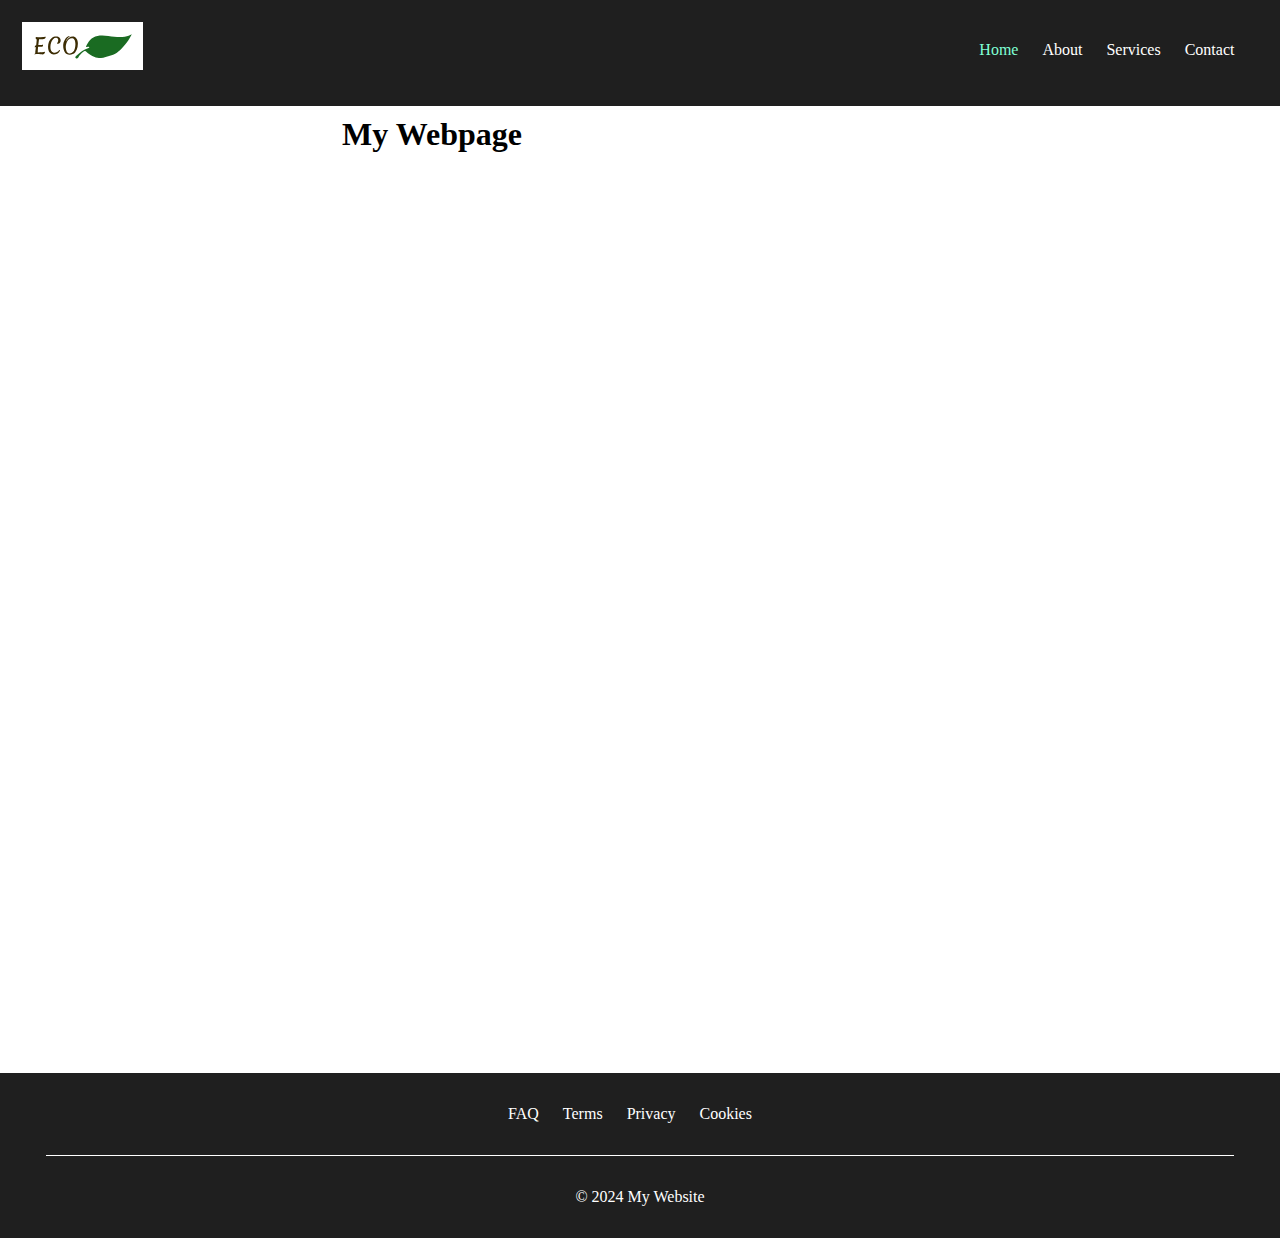
<file: index.html>
<!DOCTYPE html>
<html lang="en">
<head>
    <meta charset="UTF-8">
    <meta name="viewport" content="width=device-width, initial-scale=1.0">
    <link rel="stylesheet" href="./main.css">
    <title>css-position-example</title>
</head>
<body>
    <nav>
        <a href="#">
            <picture>
                <!-- SVG version for all scenarios due to scalability and efficiency -->
                <source srcset="./assets/logo/ECO_logo.svg" type="image/svg+xml" />
                <!-- High resolution PNG for large screens -->
                <source srcset="./assets/logo/ECO_logo_big.png" media="(min-width: 1024px)" type="image/png" />
                <!-- Small PNG for medium screens -->
                <source srcset="./assets/logo/ECO_logo_small.png" media="(min-width: 768px)" type="image/png" />
                <!-- High resolution JPG for small screens (lower priority than PNG) -->
                <source srcset="./assets/logo/ECO_logo_big.jpg" media="(min-width: 480px)" type="image/jpg" />
                <!-- Fallback small JPG for all other scenarios or if none of the above are supported -->
                <img src="./assets/logo/ECO_logo_small.jpg" alt="ECO company logo">
            </picture>
        </a>
        <span class="spacer"></span>
        <ul>
            <li><a href="#" id="current-page">Home</a></li>
            <li><a href="./pages/about.html">About</a></li>
            <li><a href="./pages/services.html">Services</a></li>
            <li id="last-item"><a href="./pages/contact.html">Contact</a></li>
        </ul>
    </nav>
    <main>
      <header>
          <h1 style="text-align: center;">My Webpage</h1>
      </header>
      <div id="main">
        <p></p>
      </div>
      <footer>
        <nav aria-label="footer">
          <ul>
            <li><a href="">FAQ</a></li>
            <li><a href="">Terms</a></li>
            <li><a href="">Privacy</a></li>
            <li><a href="">Cookies</a></li>
          </ul>
        </nav>
        <p>
          &copy; 2024 My Website
        </p>
      </footer>
    </main>
</body>
</html>
</file>
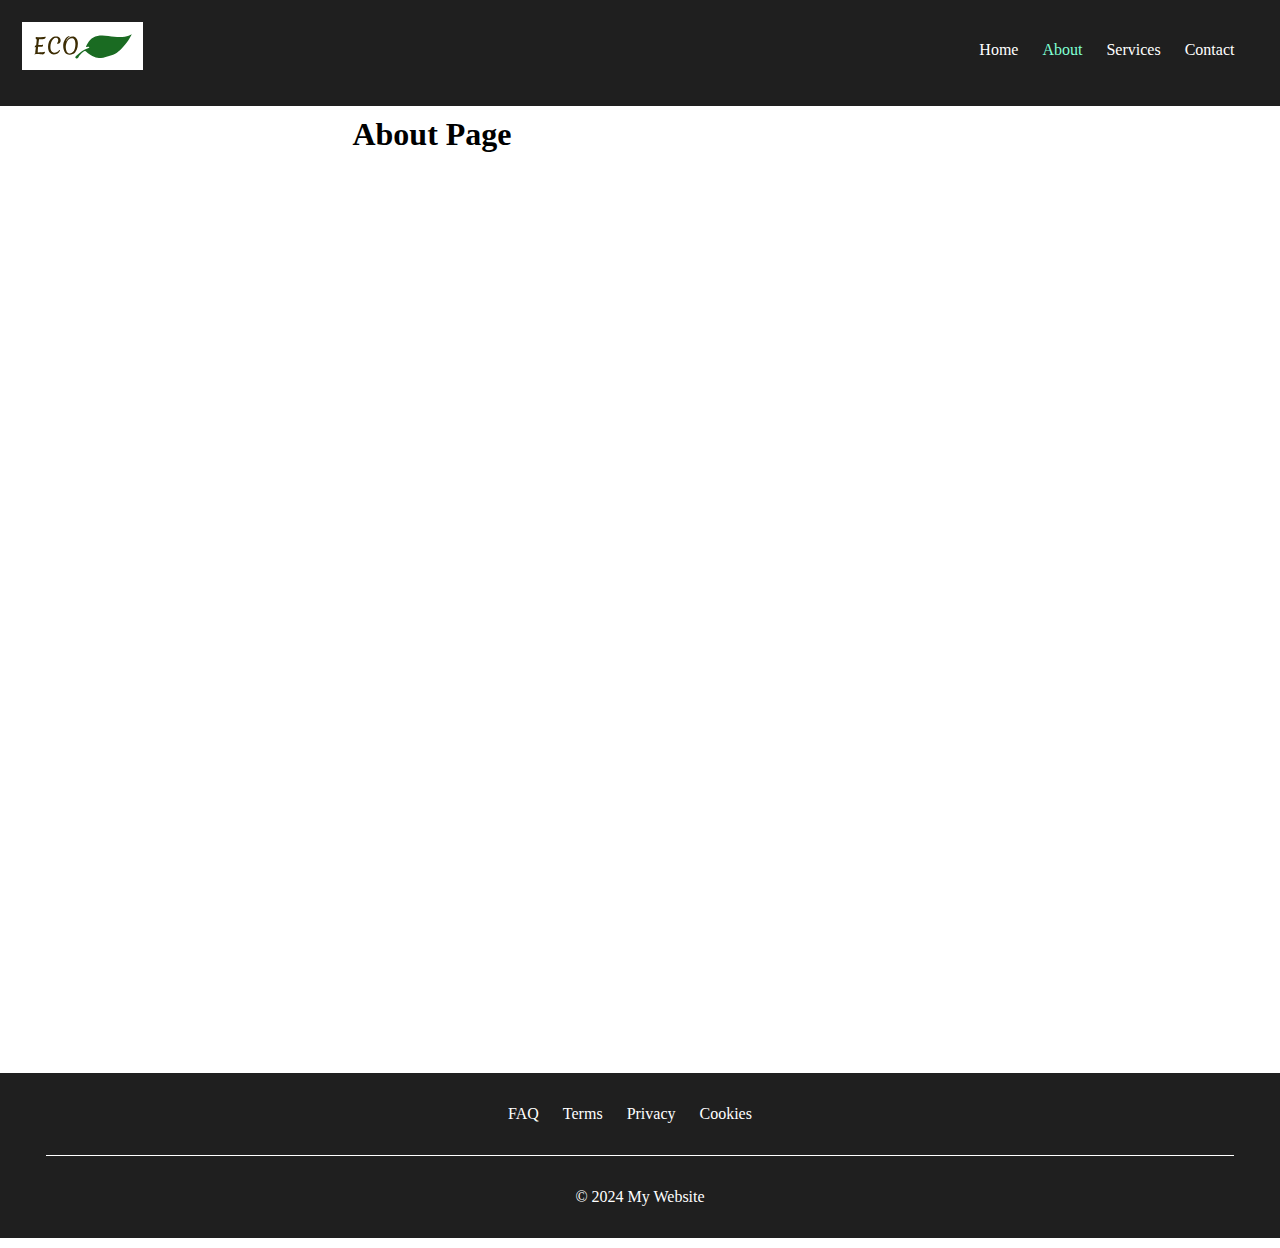
<file: pages/about.html>
<!DOCTYPE html>
<html lang="en">
<head>
    <meta charset="UTF-8">
    <meta name="viewport" content="width=device-width, initial-scale=1.0">
    <link rel="stylesheet" href="../main.css">
    <title>About Page</title>
</head>
<body>
    <nav>
        <a href="#">
            <picture>
                <!-- SVG version for all scenarios due to scalability and efficiency -->
                <source srcset="../assets/logo/ECO_logo.svg" type="image/svg+xml" />
                <!-- High resolution PNG for large screens -->
                <source srcset="../assets/logo/ECO_logo_big.png" media="(min-width: 1024px)" type="image/png" />
                <!-- Small PNG for medium screens -->
                <source srcset="../assets/logo/ECO_logo_small.png" media="(min-width: 768px)" type="image/png" />
                <!-- High resolution JPG for small screens (lower priority than PNG) -->
                <source srcset="../assets/logo/ECO_logo_big.jpg" media="(min-width: 480px)" type="image/jpg" />
                <!-- Fallback small JPG for all other scenarios or if none of the above are supported -->
                <img src="../assets/logo/ECO_logo_small.jpg" alt="ECO company logo">
            </picture>
        </a>
        <span class="spacer"></span>
        <ul>
            <li><a href="../index.html">Home</a></li>
            <li><a href="#" id="current-page">About</a></li>
            <li><a href="./services.html">Services</a></li>
            <li id="last-item"><a href="./contact.html">Contact</a></li>
        </ul>
    </nav>
    <main>
      <header>
          <h1 style="text-align: center;">About Page</h1>
      </header>
      <div id="main">
          <p></p>
      </div>
      <footer>
          <nav aria-label="footer">
            <ul>
              <li><a href="">FAQ</a></li>
              <li><a href="">Terms</a></li>
              <li><a href="">Privacy</a></li>
              <li><a href="">Cookies</a></li>
            </ul>
          </nav>
          <p>
            &copy; 2024 My Website
          </p>
      </footer>
    </main>
</body>
</html>
</file>
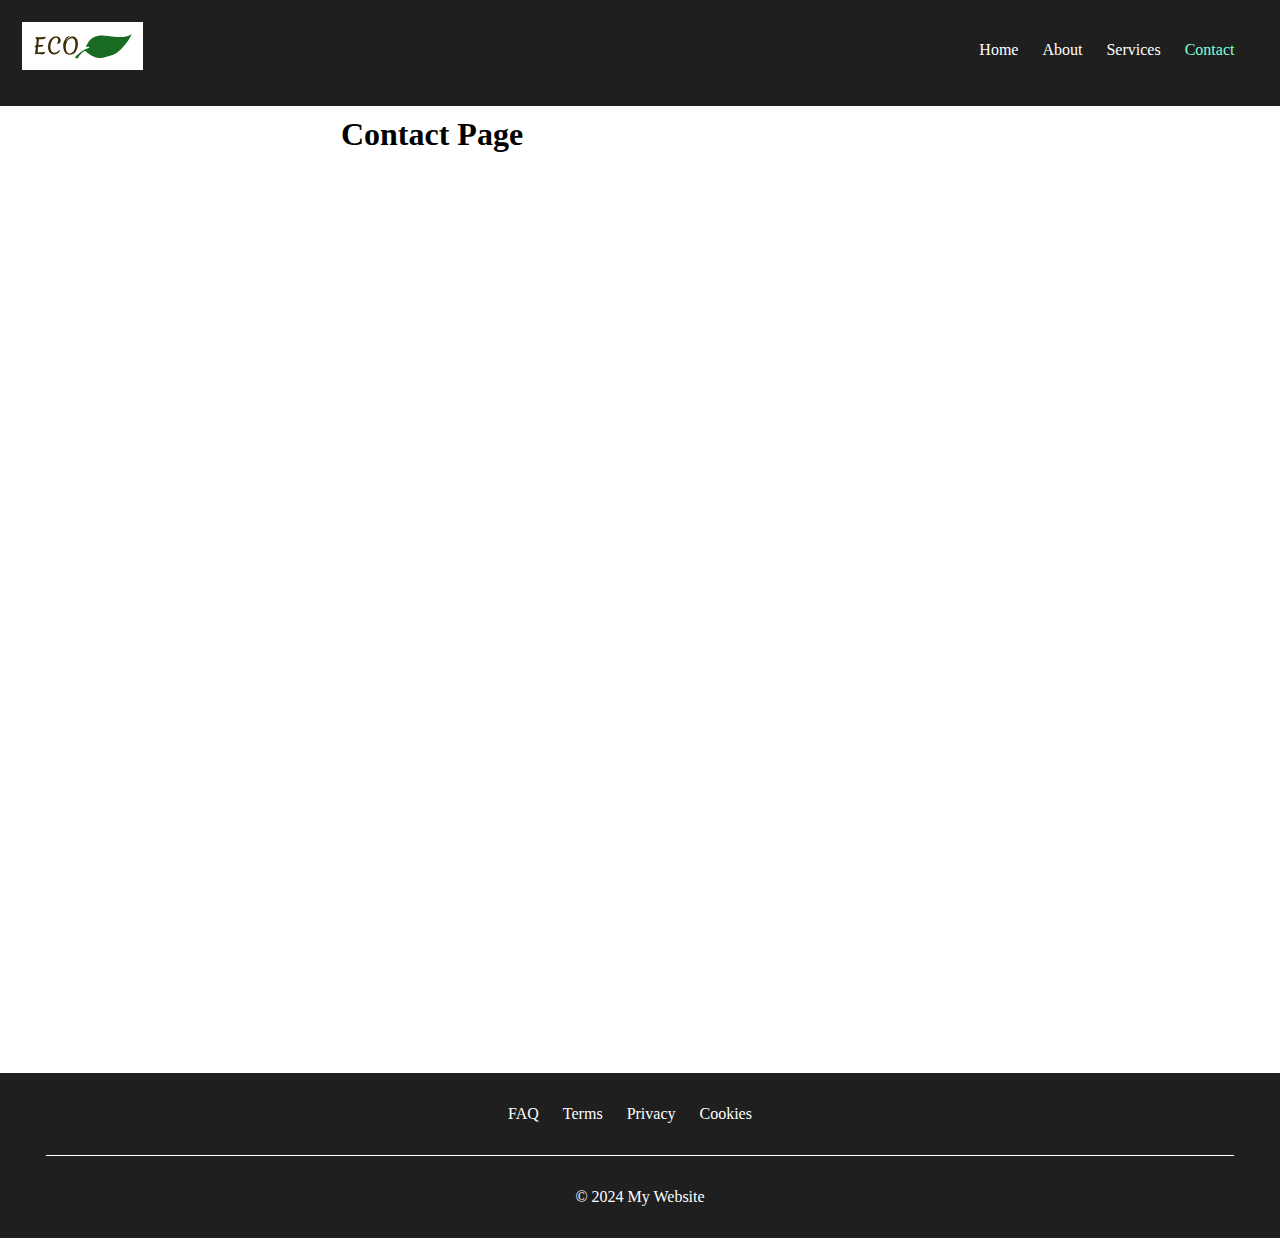
<file: pages/contact.html>
<!DOCTYPE html>
<html lang="en">
<head>
    <meta charset="UTF-8">
    <meta name="viewport" content="width=device-width, initial-scale=1.0">
    <link rel="stylesheet" href="../main.css">
    <title>Contact Page</title>
</head>
<body>
    <nav>
        <a href="#">
            <picture>
                <!-- SVG version for all scenarios due to scalability and efficiency -->
                <source srcset="../assets/logo/ECO_logo.svg" type="image/svg+xml" />
                <!-- High resolution PNG for large screens -->
                <source srcset="../assets/logo/ECO_logo_big.png" media="(min-width: 1024px)" type="image/png" />
                <!-- Small PNG for medium screens -->
                <source srcset="../assets/logo/ECO_logo_small.png" media="(min-width: 768px)" type="image/png" />
                <!-- High resolution JPG for small screens (lower priority than PNG) -->
                <source srcset="../assets/logo/ECO_logo_big.jpg" media="(min-width: 480px)" type="image/jpg" />
                <!-- Fallback small JPG for all other scenarios or if none of the above are supported -->
                <img src="../assets/logo/ECO_logo_small.jpg" alt="ECO company logo">
            </picture>
        </a>
        <span class="spacer"></span>
        <ul>
            <li><a href="../index.html">Home</a></li>
            <li><a href="./about.html">About</a></li>
            <li><a href="./services.html">Services</a></li>
            <li id="last-item"><a href="#" id="current-page">Contact</a></li>
        </ul>
    </nav>
		<main>
			<header>
					<h1 style="text-align: center;">Contact Page</h1>
			</header>
			<div id="main">
				<p></p>
			</div>
			<footer>
					<nav aria-label="footer">
						<ul>
							<li><a href="">FAQ</a></li>
							<li><a href="">Terms</a></li>
							<li><a href="">Privacy</a></li>
							<li><a href="">Cookies</a></li>
						</ul>
					</nav>
					<p>
						&copy; 2024 My Website
					</p>
			</footer>
		</main>

</body>
</html>
</file>
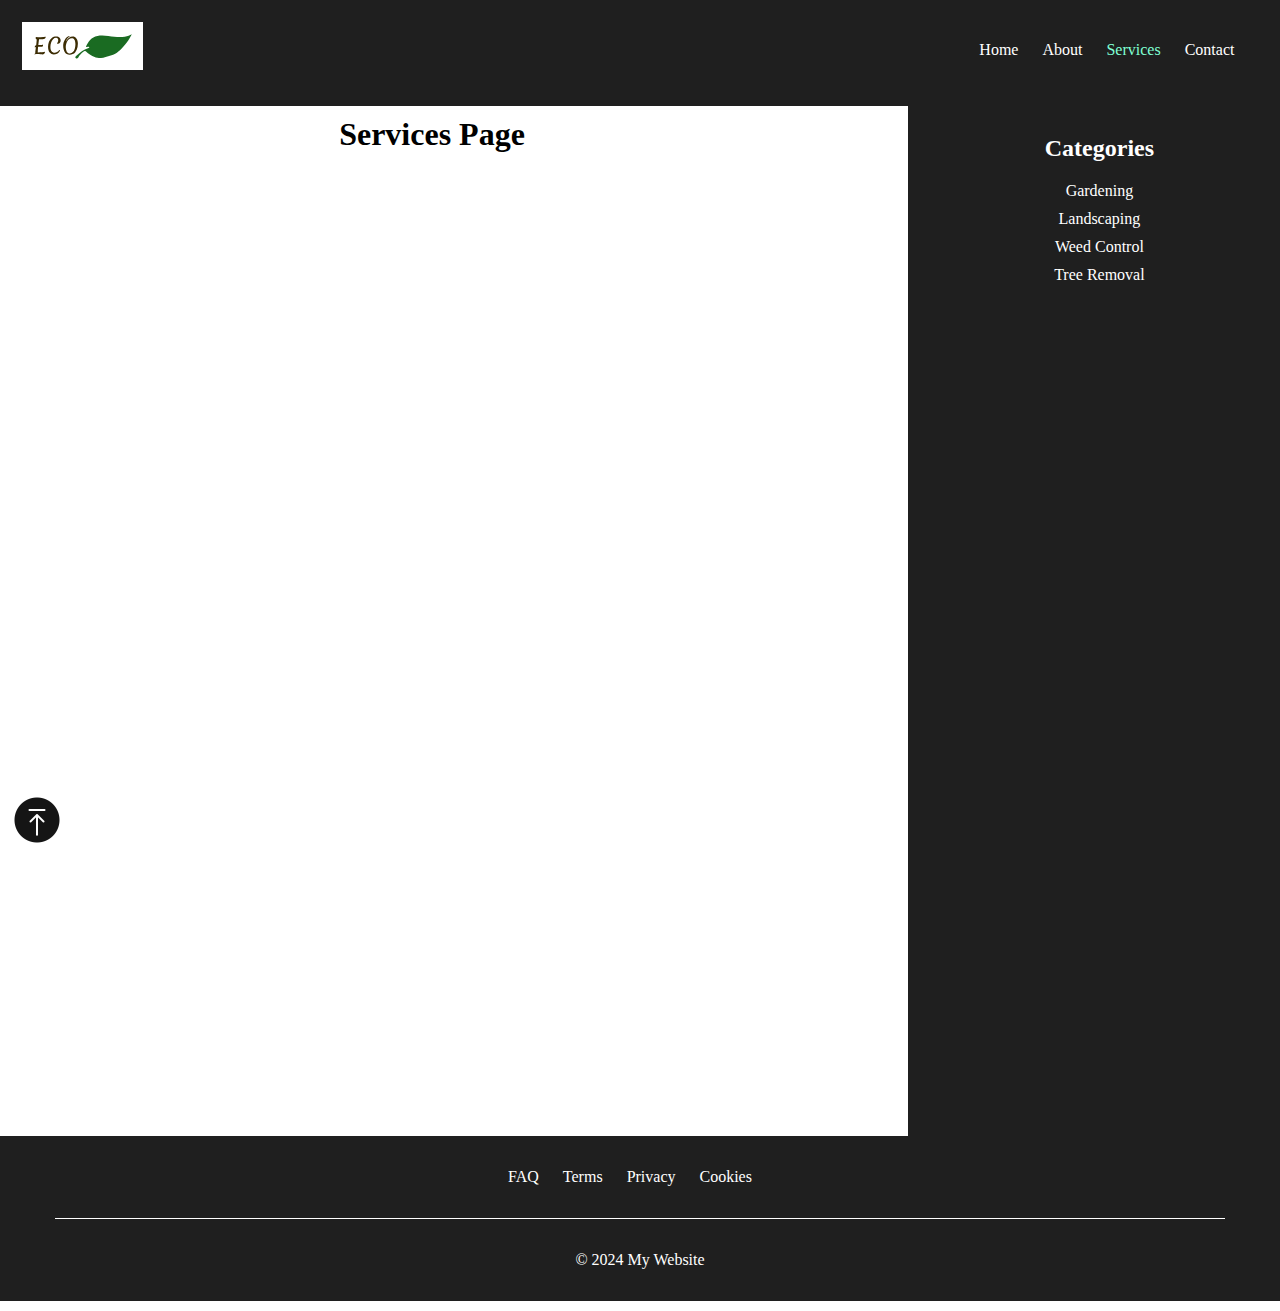
<file: pages/services.html>
<!DOCTYPE html>
<html lang="en">
<head>
  <meta charset="UTF-8">
  <meta name="viewport" content="width=device-width, initial-scale=1.0">
  <link rel="stylesheet" href="../main.css">
  <title>Services Page</title>
</head>
<body>
  <nav>
    <a href="#">
      <picture>
        <!-- SVG version for all scenarios due to scalability and efficiency -->
        <source srcset="../assets/logo/ECO_logo.svg" type="image/svg+xml" />
        <!-- High resolution PNG for large screens -->
        <source srcset="../assets/logo/ECO_logo_big.png" media="(min-width: 1024px)" type="image/png" />
        <!-- Small PNG for medium screens -->
        <source srcset="../assets/logo/ECO_logo_small.png" media="(min-width: 768px)" type="image/png" />
        <!-- High resolution JPG for small screens (lower priority than PNG) -->
        <source srcset="../assets/logo/ECO_logo_big.jpg" media="(min-width: 480px)" type="image/jpg" />
        <!-- Fallback small JPG for all other scenarios or if none of the above are supported -->
        <img src="../assets/logo/ECO_logo_small.jpg" alt="ECO company logo">
      </picture>
    </a>
    <span class="spacer"></span>
      <ul>
        <li><a href="../index.html">Home</a></li>
        <li><a href="./about.html">About</a></li>
        <li><a href="#" id="current-page">Services</a></li>
        <li id="last-item"><a href="./contact.html">Contact</a></li>
      </ul>
  </nav>
	<main>
		<header>
			<h1 style="text-align: center;">Services Page</h1>
		</header>
		<div class="left">
			<div id="main">
				<p></p>
			</div>
			<button class="backtotop">
				<a href="#"><img src="../assets/logo/BacktoTop.png" id="top"></a>
			</button>
		</div>
		<aside>
			<nav aria-label="side">
				<h2>Categories</h2>
				<ul>
					<li><a href="">Gardening</a></li>
					<li><a href="">Landscaping</a></li>
					<li><a href="">Weed Control</a></li>
					<li><a href="">Tree Removal</a></li>
				</ul>
			</nav>
		</aside>
	</main>
	<footer>
		<nav aria-label="footer">
			<ul>
				<li><a href="">FAQ</a></li>
				<li><a href="">Terms</a></li>
				<li><a href="">Privacy</a></li>
				<li><a href="">Cookies</a></li>
			</ul>
		</nav>
			<p>
				&copy; 2024 My Website
			</p>
	</footer>
</body>
</html>
</file>
<file: main.css>
* {
  box-sizing: border-box;
  margin: 0;
  padding: 0;
  text-decoration: none;
  list-style: none;
}

body{
  height: 100%;
  margin: -10px;
}

nav {
  padding: 32px 32px;
  min-height: 80px;
  background: #1f1f1f;
}

nav > a {
  vertical-align: bottom;
}

nav img {
  max-height: 48px;
  background-color: white;
}

nav ul,
nav ul li,
.spacer {
  display: inline-block;
}

.spacer {
  /* Parent width - Logo width - Menu <ul> width */
  width: calc(100% - 132px - 276px);
}

nav ul {
  margin-bottom: 15px;
}

nav ul li {
  margin-right: 20px;
}

#last-item {
  margin-right: 0px;
}

nav ul li a:link,
nav ul li a:visited {
  color: white;
}

nav ul li a:hover {
  color: rgb(229, 145, 0);
}

nav ul li a:active {
  color: rgb(92, 229, 0);
}

#current-page {
  color: aquamarine;
}

header {
  display: inline-block;
  margin: -10px;
  padding: 30px;
  text-align: center;
  width: 70%;
}

main {
  margin: -10px;
  height: calc(100vh - 30px);
  margin-bottom: 170px;
}

.left {
  display: inline-block;
  width: 70%;
}

#main {
  display: block;
  min-height: 100vh;
  /* height: 200vh; */
  position: relative;
}

main div button a {
  position: relative;
}

main aside {
  display: inline-block;
  position: sticky;
  top: 20px;
  margin-top: -70px;
  width: 29%;
  height: 120%;
  background-color: #1f1f1f;
  vertical-align: top;
}

main aside nav h2 {
  text-align: center;
  color: white;
  margin-bottom: 10px;
}

main aside nav ul {
  width: 100%;
  text-align: center;
}

main aside nav ul li {
  display: list-item;
  margin: 10px;
}

.backtotop {
  display: block;
  position: sticky;
  bottom: 50px;
  left: 10px;
  background-color: transparent;
  border-color: transparent;
}

#top {
  width: 50px;
}

footer {
  background-color: #1f1f1f;
  text-align: center;
}

footer nav ul {
  margin: 0px;
  align-items: center;
}

footer p {
  padding: 32px;
  margin: auto;
  color: white;
  border-top: 1px solid white;
  width: 90%;
}
</file>
